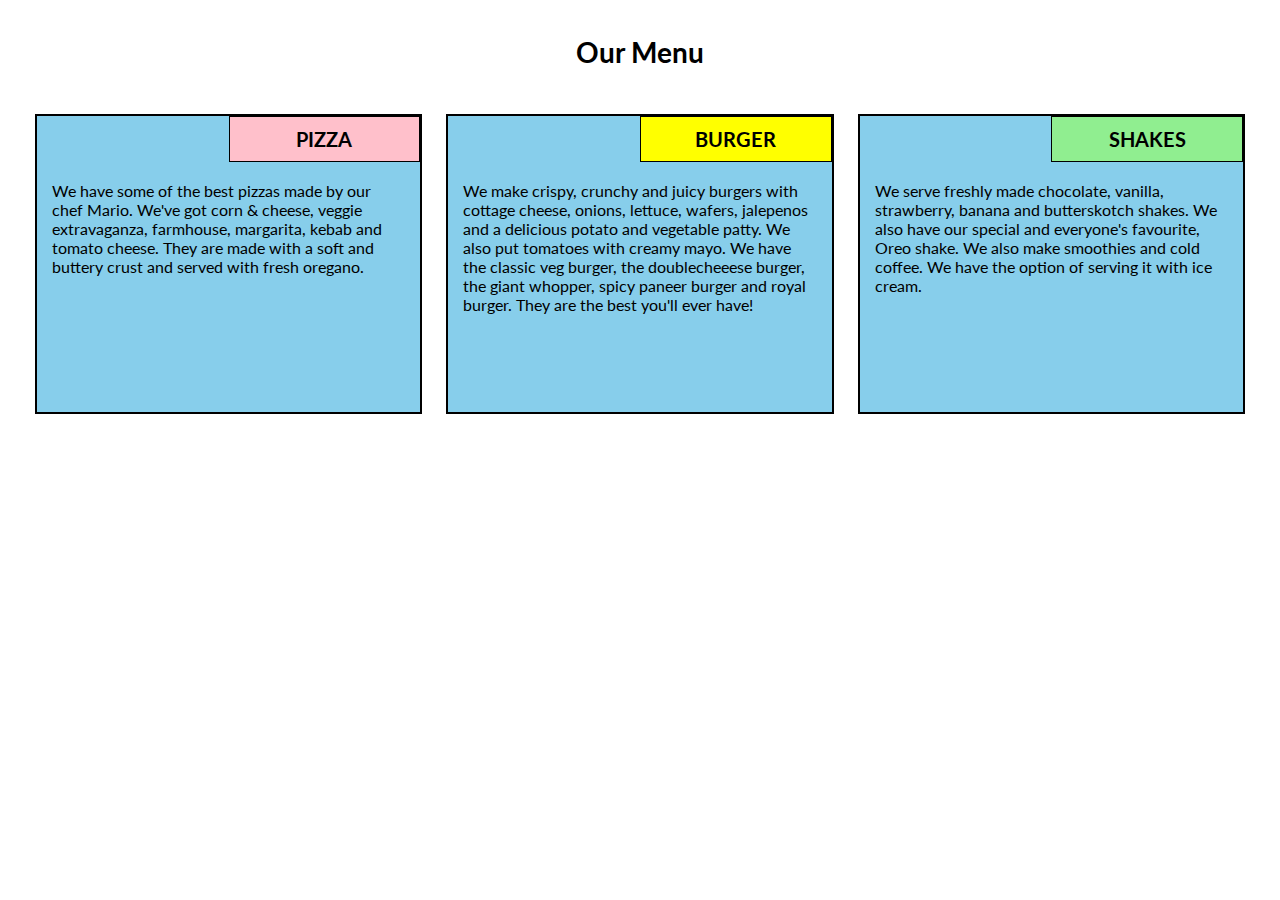
<file: Assignment-2/index.html>
<!doctype html>
<html>
<head>
	<meta charset="UTF-8">
	<meta name="viewport" content="width=device-width, initial-scale=1.0">
	<link rel="stylesheet" href="style.css">
	<title>Module 2 Solution</title>
	<link href="https://fonts.googleapis.com/css2?family=Lato&display=swap" rel="stylesheet">

</head>
<body>
	<h1>Our Menu</h1>
	<div class="container">
		<div id="div1"><h3>PIZZA</h3><p>We have some of the best pizzas made by our chef Mario. We've got corn & cheese, veggie extravaganza, farmhouse, margarita, kebab and tomato cheese. They are made with a soft and buttery crust and served with fresh oregano.</p></div>
		<div id="div2"><h3>BURGER</h3><p>We make crispy, crunchy and juicy burgers with cottage cheese, onions, lettuce, wafers, jalepenos and a delicious potato and vegetable patty. We also put tomatoes with creamy mayo. We have the classic veg burger, the doublecheeese burger, the giant whopper, spicy paneer burger and royal burger. They are the best you'll ever have!</p></div>
		<div id="div3"><h3>SHAKES</h3><p>We serve freshly made chocolate, vanilla, strawberry, banana and butterskotch shakes. We also have our special and everyone's favourite, Oreo shake. We also make smoothies and cold coffee. We have the option of serving it with ice cream.</p></div>
	</div>
</body>
</html>
</file>
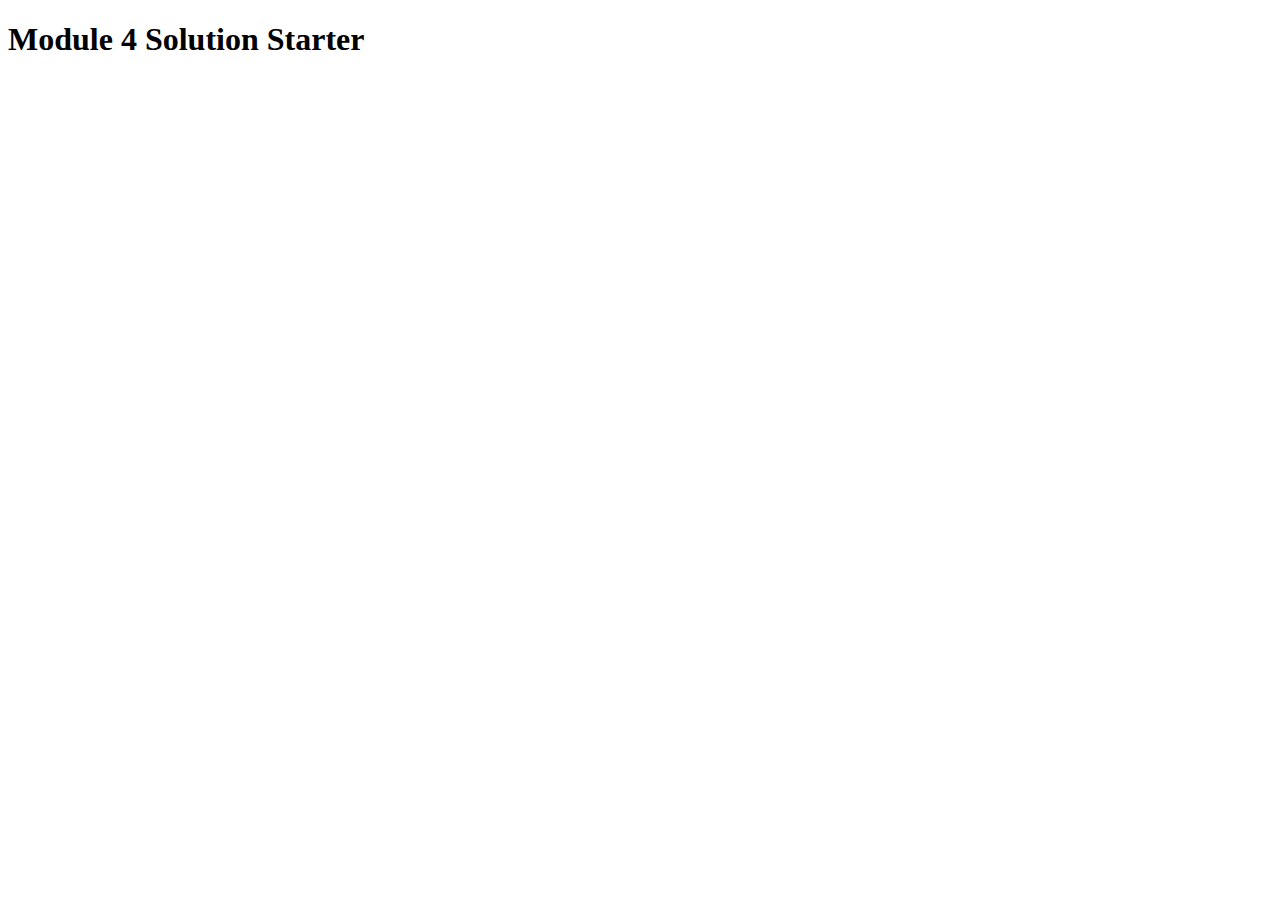
<file: Assignment-4/index.html>
<!DOCTYPE html>
<html>
<head>
  <meta charset="utf-8">
  <title>Module 4 Solution Starter</title>
  <script src="SpeakHello.js"></script>
  <script src="SpeakGoodBye.js"></script>
  <script src="script.js"></script>
</head>
<body>
  <h1>Module 4 Solution Starter</h1>
</body>
</html>
</file>
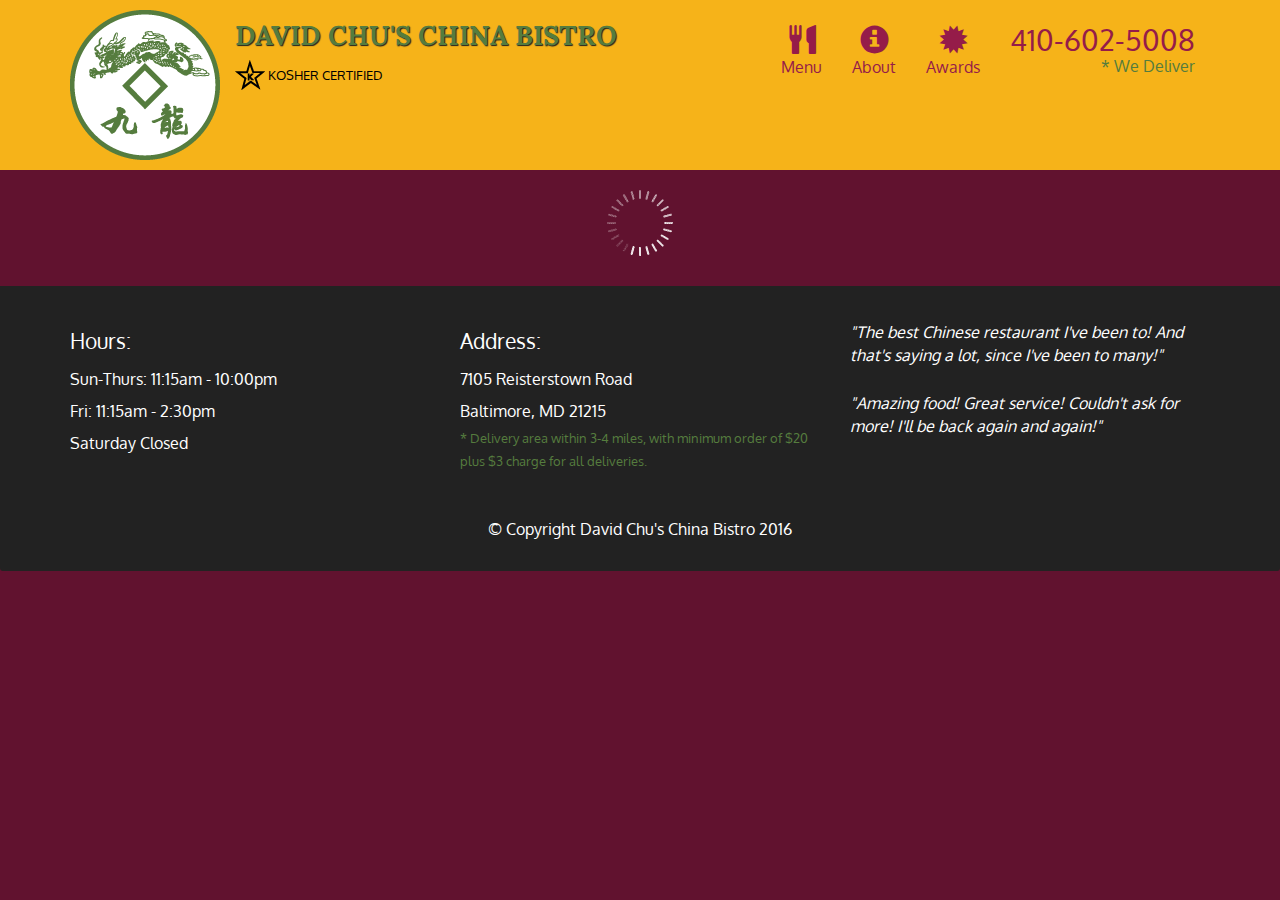
<file: Assignment-5/index.html>
<!doctype html>
<html lang="en">
  <head>
    <meta charset="utf-8">
    <meta http-equiv="X-UA-Compatible" content="IE=edge">
    <meta name="viewport" content="width=device-width, initial-scale=1">
    <title>David Chu's China Bistro</title>
    <link rel="stylesheet" href="css/bootstrap.min.css">
    <link rel="stylesheet" href="css/styles.css">
    <link href='https://fonts.googleapis.com/css?family=Oxygen:400,300,700' rel='stylesheet' type='text/css'>
    <link href='https://fonts.googleapis.com/css?family=Lora' rel='stylesheet' type='text/css'>
  </head>
<body>
  <header>
    <nav id="header-nav" class="navbar navbar-default">
      <div class="container">
        <div class="navbar-header">
          <a href="index.html" class="pull-left visible-md visible-lg">
            <div id="logo-img" alt="Logo image"></div>
          </a>

          <div class="navbar-brand">
            <a href="index.html"><h1>David Chu's China Bistro</h1></a>
            <p>
              <img src="images/star-k-logo.png" alt="Kosher certification">
              <span>Kosher Certified</span>
            </p>
          </div>

          <button id="navbarToggle" type="button" class="navbar-toggle collapsed" data-toggle="collapse" data-target="#collapsable-nav" aria-expanded="false">
            <span class="sr-only">Toggle navigation</span>
            <span class="icon-bar"></span>
            <span class="icon-bar"></span>
            <span class="icon-bar"></span>
          </button>
        </div>
        
        <div id="collapsable-nav" class="collapse navbar-collapse">
           <ul id="nav-list" class="nav navbar-nav navbar-right">
            <li id="navHomeButton" class="visible-xs active">
              <a href="index.html">
                <span class="glyphicon glyphicon-home"></span> Home</a>
            </li>
            <li id="navMenuButton">
              <a href="#" onclick="$dc.loadMenuCategories();">
                <span class="glyphicon glyphicon-cutlery"></span><br class="hidden-xs"> Menu</a>
            </li>
            <li>
              <a href="#">
                <span class="glyphicon glyphicon-info-sign"></span><br class="hidden-xs"> About</a>
            </li>
            <li>
              <a href="#">
                <span class="glyphicon glyphicon-certificate"></span><br class="hidden-xs"> Awards</a>
            </li>
            <li id="phone" class="hidden-xs">
              <a href="tel:410-602-5008">
                <span>410-602-5008</span></a><div>* We Deliver</div>
            </li>
          </ul><!-- #nav-list -->
        </div><!-- .collapse .navbar-collapse -->
      </div><!-- .container -->
    </nav><!-- #header-nav -->
  </header>

  <div id="call-btn" class="visible-xs">
    <a class="btn" href="tel:410-602-5008">
    <span class="glyphicon glyphicon-earphone"></span>
    410-602-5008
    </a>
  </div>
  <div id="xs-deliver" class="text-center visible-xs">* We Deliver</div>

  <div id="main-content" class="container"></div>

  <footer class="panel-footer">
    <div class="container">
      <div class="row">
        <section id="hours" class="col-sm-4">
          <span>Hours:</span><br>
          Sun-Thurs: 11:15am - 10:00pm<br>
          Fri: 11:15am - 2:30pm<br>
          Saturday Closed
          <hr class="visible-xs">
        </section>
        <section id="address" class="col-sm-4">
          <span>Address:</span><br>
          7105 Reisterstown Road<br>
          Baltimore, MD 21215
          <p>* Delivery area within 3-4 miles, with minimum order of $20 plus $3 charge for all deliveries.</p>
          <hr class="visible-xs">
        </section>
        <section id="testimonials" class="col-sm-4">
          <p>"The best Chinese restaurant I've been to! And that's saying a lot, since I've been to many!"</p>
          <p>"Amazing food! Great service! Couldn't ask for more! I'll be back again and again!"</p>
        </section>
      </div>
      <div class="text-center">&copy; Copyright David Chu's China Bistro 2016</div>
    </div>
  </footer>

  <!-- jQuery (Bootstrap JS plugins depend on it) -->
  <script src="js/jquery-2.1.4.min.js"></script>
  <script src="js/bootstrap.min.js"></script>
  <script src="js/ajax-utils.js"></script>
  <script src="js/script.js"></script>
</body>
</html>
</file>
<file: Assignment-2/style.css>
*{
	box-sizing: border-box;
}

body{
	font-family: 'Lato', sans-serif;
	margin: 35px;
}

h1{
	text-align: center;
	font-size: 28px;
	margin-bottom: 30px;
	font-style: bold;

}

.container > div{
	border: 2px solid black;
	background-color: skyblue;
	margin: 15px;
	height: 300px;
	position: relative;
}

h3{
	border: 1px solid black;
	margin-top: 0;
	margin-right: 0;
	margin-bottom: 10px;
	/*float: right;*/
	position: absolute;
	right: 0px;
	width: 50%; 
	text-align: center;
	padding: 10px;
	font-size: 20px;
}

#div1 h3{
	background-color: pink;
}

#div2 h3{
	background-color: yellow;
}

#div3 h3{
	background-color: lightgreen;
}

p{
	padding: 15px;
	clear: both;
	font-size: 16px;
	margin-top: 50px;
}


@media (min-width: 992px){
	div{
		float: left;
	}
	#div1{
		width: 32%;
		margin-right: 2%;
		margin-left: 0;
	}
	#div2{
		width: 32%;
		margin-right: 2%;
		margin-left: 0;
		}
	#div3{
		width: 32%;
		margin-left: 0;
		margin-right: 0;
	}
}

@media (min-width: 768px) and (max-width: 991px){

	#div1{
		float: left;
		width: 48%;
		margin-left: 0;
		margin-right: 4%;
		margin-bottom: 40px;
	}
	#div2{
		float: left;
		width: 48%;
		margin-left: 0;
		margin-right: 0;
		margin-bottom: 40px;
	}
	#div3{
		clear: both;
		width: 100%;
		margin-left: 0;
		margin-right: 0;
		height: initial;

	}
}

@media (max-width: 767px){
	.container > div{
		height: initial;
	}
}
</file>
<file: Assignment-5/css/styles.css>
body {
  font-size: 16px;
  color: #fff;
  background-color: #61122f;
  font-family: 'Oxygen', sans-serif;
}

/** HEADER **/
#header-nav {
  background-color: #f6b319;
  border-radius: 0;
  border: 0;
}

#logo-img {
  background: url('../images/restaurant-logo_large.png') no-repeat;
  width: 150px;
  height: 150px;
  margin: 10px 15px 10px 0;
}

.navbar-brand {
  padding-top: 25px;
}
.navbar-brand h1 { /* Restaurant name */
  font-family: 'Lora', serif;
  color: #557c3e;
  font-size: 1.5em;
  text-transform: uppercase;
  font-weight: bold;
  text-shadow: 1px 1px 1px #222;
  margin-top: 0;
  margin-bottom: 0;
  line-height: .75;
}
.navbar-brand a:hover, .navbar-brand a:focus {
  text-decoration: none;
}
.navbar-brand p { /* Kosher cert */
  color: #000;
  text-transform: uppercase;
  font-size: .7em;
  margin-top: 15px;
}
.navbar-brand p span { /* Star-K */
  vertical-align: middle;
}

#nav-list {
  margin-top: 10px;
}
#nav-list a {
  color: #951C49;
  text-align: center;
}
#nav-list a:hover {
  background: #E7E7E7;
}
#nav-list a span {
  font-size: 1.8em;
}

#phone {
  margin-top: 5px;
}
#phone a { /* Phone number */
  text-align: right;
  padding-bottom: 0;
}
#phone div { /* We Deliver */
  color: #557c3e;
  text-align: right;
  padding-right: 15px;
}

.navbar-header button.navbar-toggle, .navbar-header .icon-bar {
  border: 1px solid #61122f;
}
.navbar-header button.navbar-toggle {
  clear: both;
  margin-top: -30px;
}
/* END HEADER */

/* FOOTER */
.panel-footer {
  margin-top: 30px;
  padding-top: 35px;
  padding-bottom: 30px;
  background-color: #222;
  border-top: 0;
}
.panel-footer div.row {
  margin-bottom: 35px;
}
#hours, #address {
  line-height: 2;
}
#hours > span, #address > span {
  font-size: 1.3em;
}
#address p {
  color: #557c3e;
  font-size: .8em;
  line-height: 1.8;
}
#testimonials {
  font-style: italic;
}
#testimonials p:nth-child(2) {
  margin-top: 25px;
}
/* END FOOTER */



/* HOME PAGE */
.container .jumbotron {
  box-shadow: 0 0 50px #3F0C1F;
  border: 2px solid #3F0C1F;
}

#menu-tile, #specials-tile, #map-tile {
  height: 250px;
  width: 100%;
  margin-bottom: 15px;
  position: relative;
  border: 2px solid #3F0C1F;
  overflow: hidden;
}
#menu-tile:hover, #specials-tile:hover, #map-tile:hover {
  box-shadow: 0 1px 5px 1px #cccccc;
}
#menu-tile {
  background: url('../images/menu-tile.jpg') no-repeat;
  background-position: center;
}
#specials-tile {
  background: url('../images/specials-tile.jpg') no-repeat;
  background-position: center;
}
#menu-tile span, #specials-tile span, #map-tile span {
  position: absolute;
  bottom: 0;
  right: 0;
  width: 100%;
  text-align: center;
  font-size: 1.6em;
  text-transform: uppercase;
  background-color: #000;
  color: #fff;
  opacity: .8;
}
/* END HOME PAGE */

/* MENU CATEGORIES PAGE */
.category-tile { 
  position: relative;
  border: 2px solid #3F0C1F;
  overflow: hidden;
  width: 200px;
  height: 200px;
  margin: 0 auto 15px;
}
.category-tile span {
  position: absolute;
  bottom: 0;
  right: 0;
  width: 100%;
  text-align: center;
  font-size: 1.2em;
  text-transform: uppercase;
  background-color: #000;
  color: #fff;
  opacity: .8;
}
.category-tile:hover {
  box-shadow: 0 1px 5px 1px #cccccc;
}

#menu-categories-title + div {
  margin-bottom: 50px;
}
/* END MENU CATEGORIES PAGE */

/* SINGLE CATEGORY PAGE */
.menu-item-tile {
  margin-bottom: 25px;
}
.menu-item-tile hr {
  width: 80%;
}
.menu-item-tile .menu-item-price {
  font-size: 1.1em;
  text-align: right;
  margin-top: -15px;
  margin-right: -15px;
}
.menu-item-tile .menu-item-price span {
  font-size: .6em;
}
.menu-item-photo {
  position: relative;
  border: 2px solid #3F0C1F; 
  overflow: hidden;
  padding: 0;
  margin-right: -15px;
  margin-left: auto;
  margin-bottom: 20px;
  max-width: 250px;
}
.menu-item-photo div {
  position: absolute;
  bottom: 0;
  right: 0;
  width: 80px;
  background-color: #557c3e;
  text-align: center;
}
.menu-item-description {
  padding-right: 30px;
}
h3.menu-item-title {
  margin: 0 0 10px;
}
.menu-item-details {
  font-size: .9em;
  font-style: italic;
}
/* END SINGLE CATEGORY PAGE */


/********** Large devices only **********/
@media (min-width: 1200px) {
  .container .jumbotron {
    background: url('../images/jumbotron_1200.jpg') no-repeat;
    height: 675px;
  }
}

/********** Medium devices only **********/
@media (min-width: 992px) and (max-width: 1199px) {
  /* Header */
  #logo-img {
    background: url('../images/restaurant-logo_medium.png') no-repeat;
    width: 100px;
    height: 100px;
    margin: 5px 5px 5px 0;
  }
  /* End Header */

  /* Home Page */
  .container .jumbotron {
    background: url('../images/jumbotron_992.jpg') no-repeat;
    height: 558px;
  }
  /* End Home Page */
}

/********** Small devices only **********/
@media (min-width: 768px) and (max-width: 991px) {
  /* Home Page */
  .container .jumbotron {
    background: url('../images/jumbotron_768.jpg') no-repeat;
    height: 432px;
  }
  /* End Home Page */
}

/********** Extra small devices only **********/
@media (max-width: 767px) {
  /* Header */
  .navbar-brand {
    padding-top: 10px;
    height: 80px;
  }
  .navbar-brand h1 { /* Restaurant name */
    padding-top: 10px;
    font-size: 5vw; /* 1vw = 1% of viewport width */
  }
  .navbar-brand p { /* Kosher cert */
    font-size: .6em;
    margin-top: 12px;
  }
  .navbar-brand p img { /* Star-K */
    height: 20px;
  }

  #collapsable-nav a { /* Collapsed nav menu text */
    font-size: 1.2em;
  }
  #collapsable-nav a span { /* Collapsed nav menu glyph */
    font-size: 1em;
    margin-right: 5px;
  }

  #call-btn > a {
    font-size: 1.5em;
    display: block;
    margin: 0 20px;
    padding: 10px;
    border: 2px solid #fff;
    background-color: #f6b319;
    color: #951c49;
  }
  #xs-deliver {
    margin-top: 5px;
    font-size: .7em;
    letter-spacing: .1em;
    text-transform: uppercase;
  }
  /* End Header */

  /* Footer */
  .panel-footer section {
    margin-bottom: 30px;
    text-align: center;
  }
  .panel-footer section:nth-child(3) {
    margin-bottom: 0; /* margin already exists on the whole row */
  }
  .panel-footer section hr {
    width: 50%;
  }
  /* End Footer */

  /* Home Page */
  .container .jumbotron {
    margin-top: 30px;
    padding: 0;
  }
  #menu-tile, #specials-tile {
    width: 360px;
    margin: 0 auto 15px;
  }

  .menu-item-photo {
    margin-right: auto;
  }
  .menu-item-tile .menu-item-price {
    text-align: center;
  }
  .menu-item-description {
    text-align: center;;
  }
}


/********** Super extra small devices Only :-) (e.g., iPhone 4) **********/
@media (max-width: 479px) {
  /* Header */
  .navbar-brand h1 { /* Restaurant name */
    padding-top: 5px;
    font-size: 6vw;
  }
  /* End Header */
  
  /* Home page */
  #menu-tile, #specials-tile {
    width: 280px;
    margin: 0 auto 15px;
  }

  .col-xxs-12 {
    position: relative;
    min-height: 1px;
    padding-right: 15px;
    padding-left: 15px;
    float: left;
    width: 100%;
  }
}
</file>
